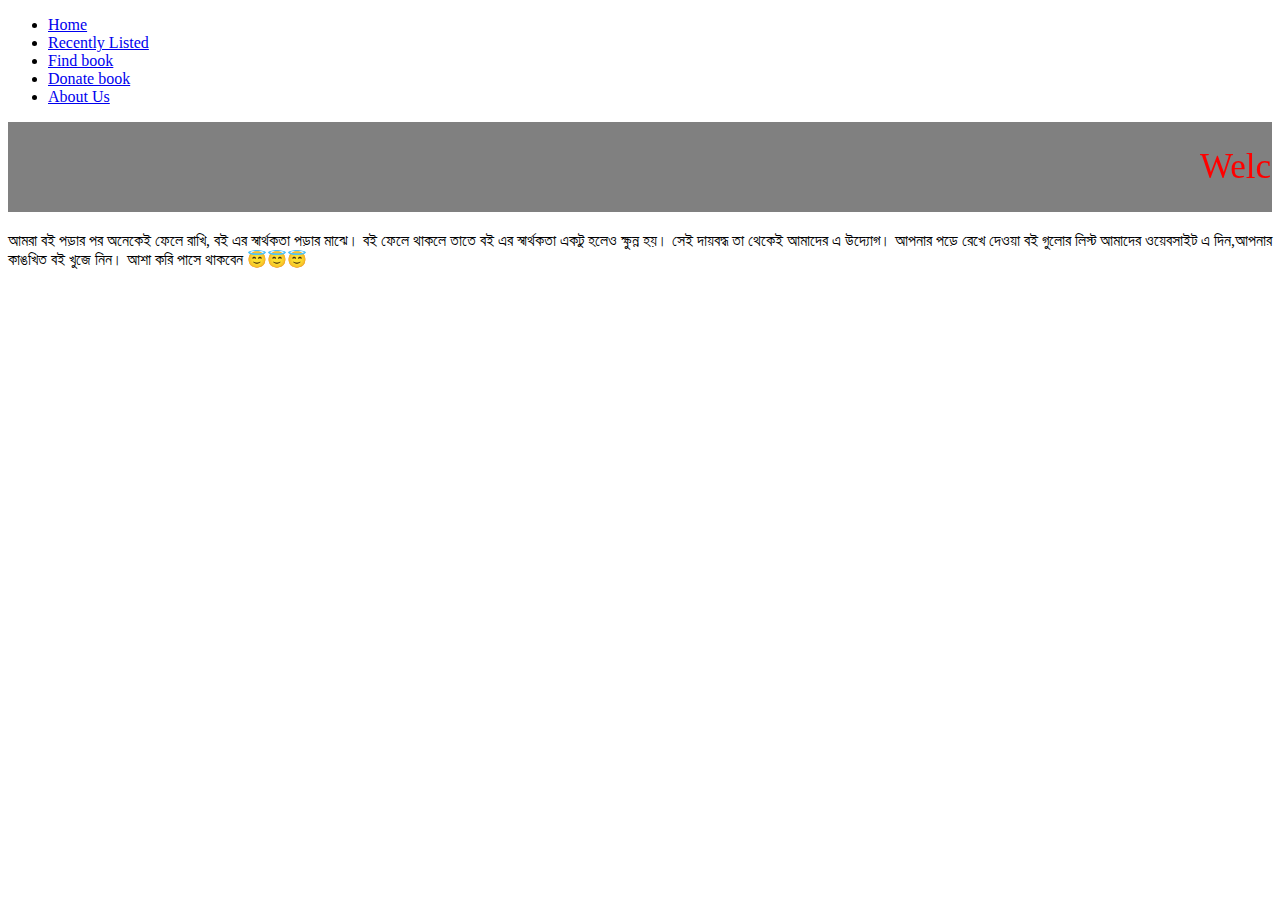
<file: index.html>
<!DOCTYPE html>
<html>

<head>
    <meta charset="UTF-8">
    <meta name="viewport" content="width=device-width, initial-scale=1">
    <title>Niyonik</title>
    <link rel="stylesheet" href="https://evilleet18.github.io/Niyonik/style.css" type="text/css" media="all" />
</head>

<body>
  <span id="header">
    <ul>
      <li> <a href="Home.html"> Home</a></li>
      <li> <a href="Recent.html">Recently Listed</a> </li>
      <li> <a href="Findbook.html">Find book</a></li>
      <li> <a href="Donate-book.html">Donate book</a></li>
      <li> <a href="About-Us.html">About Us</a></li>
    </ul>
  </span>
  <marquee> Welcome to Niyonik</marquee>
  <p>  আমরা বই পড়ার  পর অনেকেই ফেলে রাখি, বই এর স্বার্থকতা পড়ার মাঝে। বই ফেলে  থাকলে তাতে বই এর স্বার্থকতা একটু হলেও ক্ষুন্ন হয়।  সেই দায়বদ্ধ তা থেকেই আমাদের এ উদ্যোগ। আপনার পড়ে রেখে দেওয়া বই গুলোর লিস্ট আমাদের ওয়েবসাইট এ দিন,আপনার কাঙখিত বই খুজে নিন।  আশা করি পাসে থাকবেন 😇😇😇 </p>
</body>

</html>
</file>
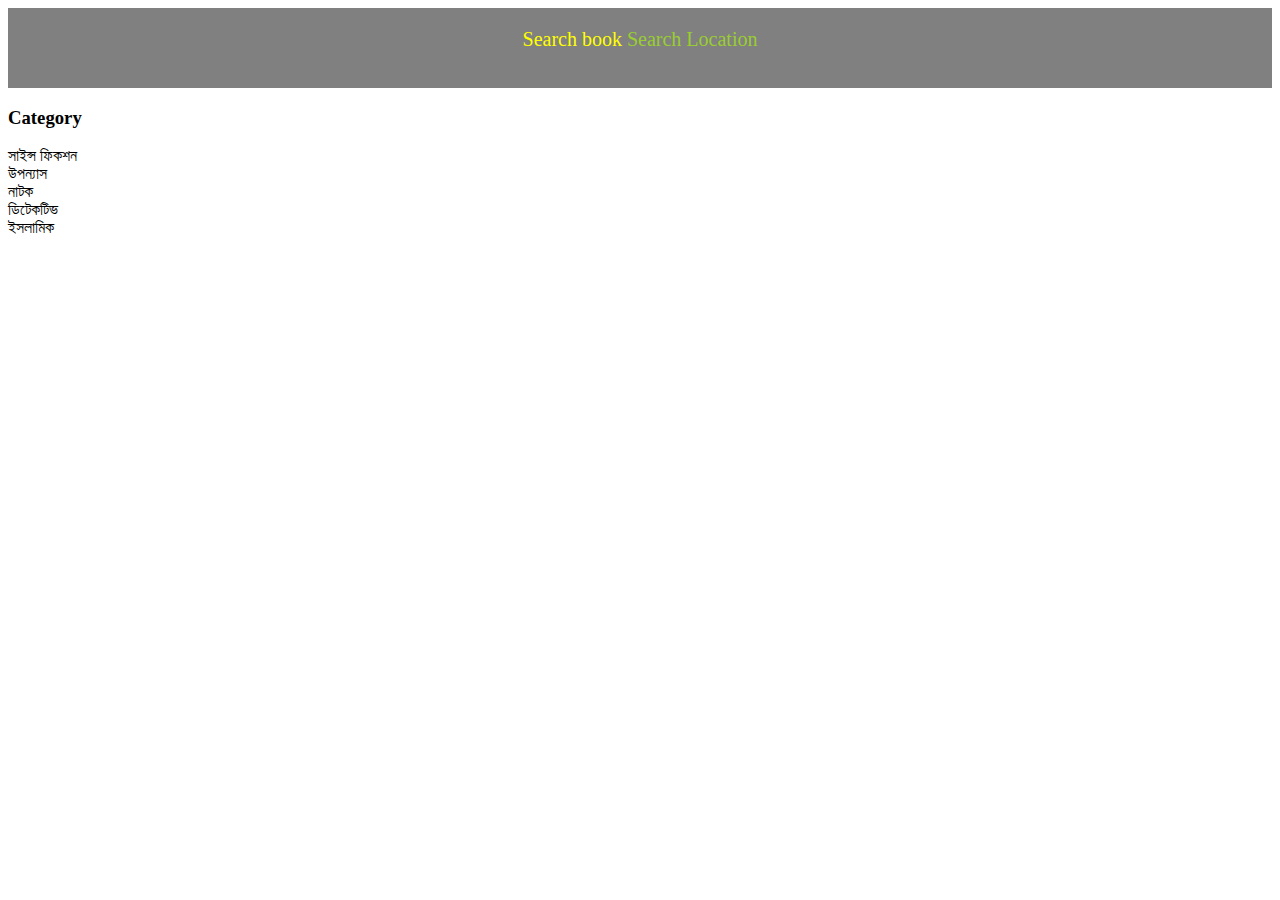
<file: Findbook.html>
<!DOCTYPE html>
<html>

<head>
    <meta charset="UTF-8">
    <meta name="viewport" content="width=device-width, initial-scale=1">
    <title></title>
</head>

<body>
  <style type="text/css" media="all">
    div{
    background-color: gray;
    color: red;
    font-size: 20px;
    height: 40px;
  padding: 20px;
    }
  </style>
  <div style="background-color: grey; text-align: center" 
  >
     <span style="width:50%; color: yellow"> Search book</span>
     <span style="width: 50% ; color: yellowgreen">
       Search Location
     </span>
  </div>
<p style="background-color: gray"> 
  <h3>Category </h3>
  <li>সাইন্স ফিকশন</li>
  <li>উপন্যাস </li>
  <li>নাটক</li>
  <li>ডিটেকটিভ </li>
  <li>ইসলামিক </li>
</p>
</body>

</html>
</file>
